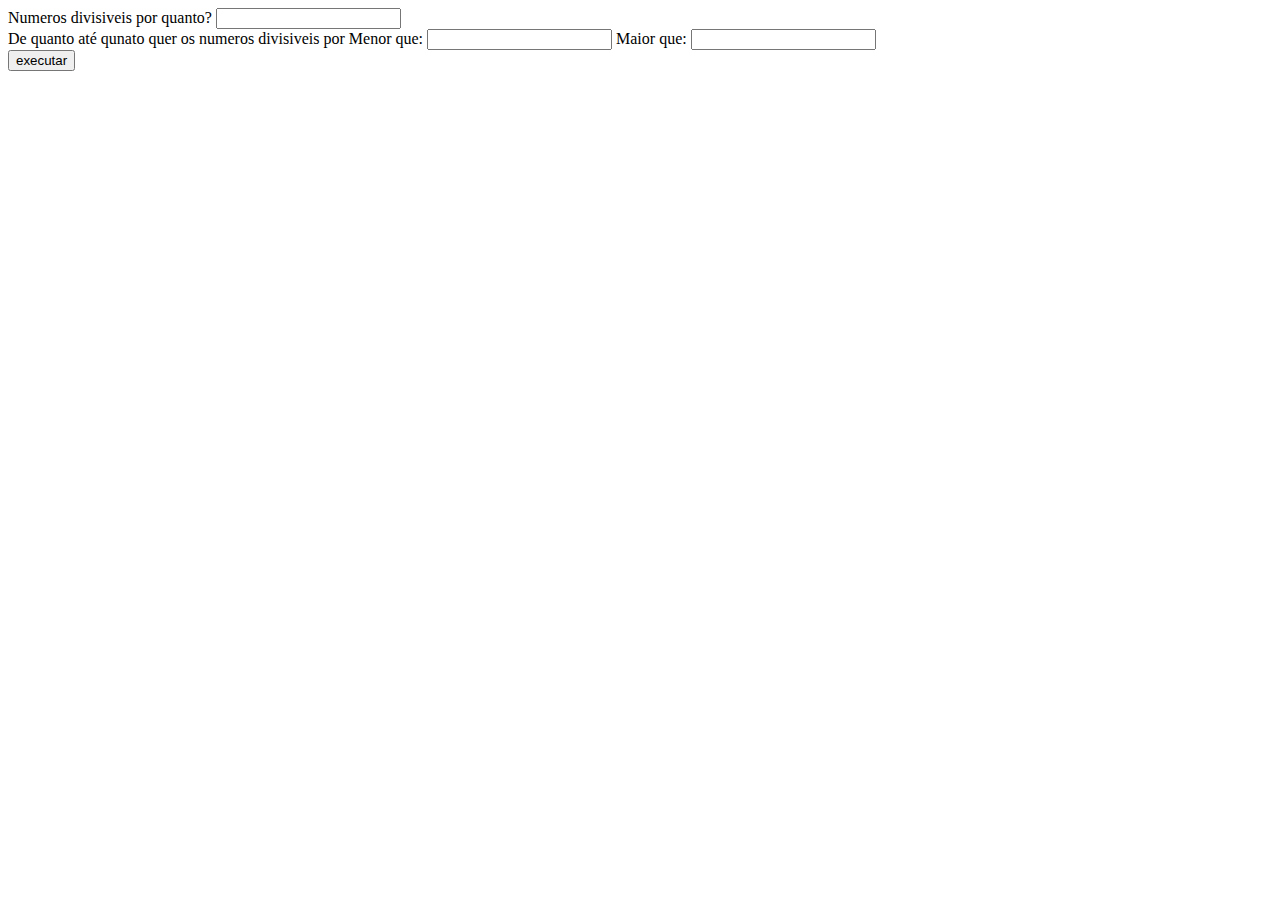
<file: array.html>
<!DOCTYPE html>
<html lang="pt-br">
<head>
    <meta charset="UTF-8">
    <meta name="viewport" content="width=device-width, initial-scale=1.0">
    <title>Document</title>
    <link rel="stylesheet" href="array.css".css">
</head>
<body>
    <div class="divisivel-por">
        <label for="divisivel-por-resposta">Numeros divisiveis por quanto?</label>
        <input type="number" id="divisivel-por-resposta">
    </div>
    <div class="quantidade-de-numeros">
        <label id="quantidade-de-numeros-pergunta" for="">De quanto até qunato quer os numeros divisiveis por </label>
        <label for="quantidade-de-numeros-resposta">Menor que:</label>
        <input type="number" id="quantidade-de-numeros-resposta-min">

        <label for="quantidade-de-numeros-resposta">Maior que:</label>
        <input type="number" id="quantidade-de-numeros-resposta-max">
    </div>
    <div class="botao">
        <button onclick="Executar()">executar</button>
    </div>
    <div class="numeros">
        
    </div>
    <script src="/array.js"></script>
</body>
</html>
</file>
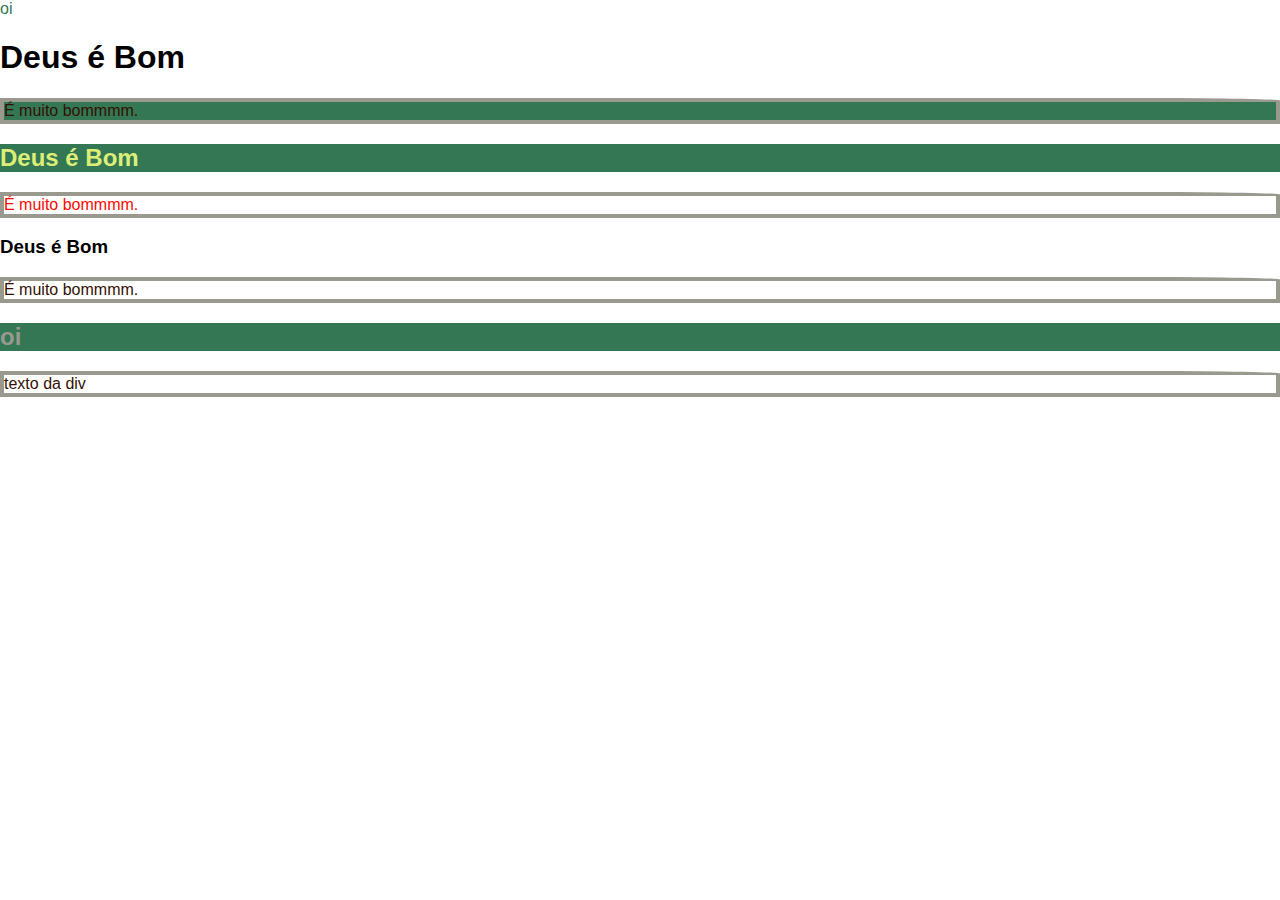
<file: aula-css.html>
<!DOCTYPE html>
<!DOCTYPE html>
<html lang="en">
<head>
    <meta charset="UTF-8">
    <meta name="viewport" content="width=device-width, initial-scale=1.0">
    <title>God is good</title>
    <link rel="stylesheet" href="">
    <style>
        /*ESTILO DA PAGINA*/
        p{
            color: #331100;
            border: solid 4px #999990;
            border-top-right-radius: 10%;
        }

        .primeiro_titulo {
            background-color: #337755;

        }

        .segundo_tema {
            color: #DDEE77;
        }

        h2 {
            background-color: #337755;
            color: #DDEE77;
        }
        
        .divs {
            color: #331100;
        }

        div > h2 {
            color: #999990;
        }
        #segundo_p_do_site {
            color: #FF0a00;
        }

        .texto-verde {
            color: #337755;
        }

        .texto-azul {
            color: #3354EE;
        }

        body{
            font-family: Impact, Haettenschweiler, 'Arial Narrow Bold', sans-serif;
            margin: 0px;
        }
        
        a{
            text-decoration: none;
        }

        header > a {
            color: red
        }

        header > nav > a:hover {
            color: #337755
        }        

    </style>
</head>
<body>
    <header>
        <nav>
            <a href="">oi</a>
        </nav>
    </header>
    <h1>Deus é Bom</h1>
    <p class="primeiro_titulo">É muito bommmm. </p>

    <h2 class="segundo_tema">Deus é Bom</h2>
    <p id="segundo_p_do_site">É muito bommmm. </p>

    <h3>Deus é Bom</h3>
    <p>É muito bommmm. </p>

    <div class="divs">
        <h2>oi</h2>
        <p>texto da div</p>
    </div>
</body>
</html>
</file>
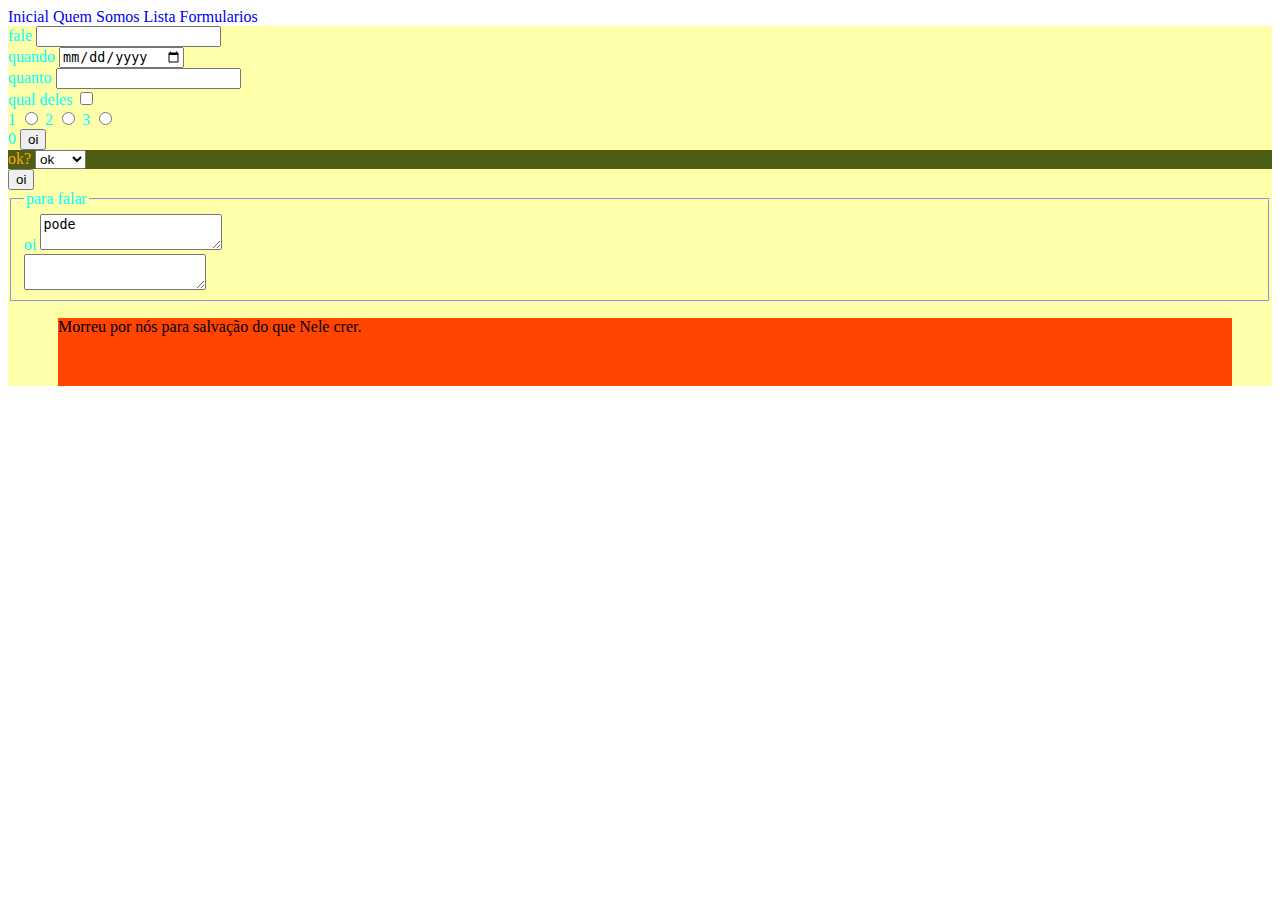
<file: formulario.html>
<html lang="pt-br">
    <head>
        <title>Jesus is good</title>
        <style>
            div {
                color: aqua;

            }

            .mo {

            }

            a{
                /* esse text-decoration tira aquela sublinhado*/
                text-decoration: 0 ;
            }


            main {
                background-color: #ffffaa;

            }

            main > h1{
                font-family: 'Trebuchet MS', 'Lucida Sans Unicode', 'Lucida Grande', 'Lucida Sans', Arial, sans-serif;
                background-color: #ffff77;
                color: #0000D3;
                
            }

            p{
                background-color: orangered;
                padding-bottom: 50px;
                margin: 10px 40px 0px 50px;
            }
            

        </style>
    </head>
    <body>
        <header>

            <nav>
                <a href="/pra-FAC-porque-Deusbom-main/index.html">Inicial</a>
                <a href="/quemsomos.html">Quem Somos</a>
                <a href="/pra-FAC-porque-Deusbom-main/lista.html">Lista</a>
                <A href="/pra-FAC-porque-Deusbom-main/formulario.html">Formularios</A>
            </nav>

        </header>
        <main>
            <div>
                <form>
                    <div>
                        <label for="diga">fale</label>
                        <input type="text" id="diga" />
                    </div>
                    <div>
                        <label for="dias-de">quando</label>
                        <input type="date" />
                    </div>
                    <div>
                        <label for="quanto">quanto</label>
                        <input type="number" />
                    </div>
                    <div>
                        <label for="qual">qual deles</label>
                        <input type="checkbox" id="qual"/>
                    </div>
                    <div>
                        <label for="unica">1</label>
                        <input type="radio" id="unica1" name="unica"/>

                        <label for="unica">2</label>
                        <input type="radio" id="unica2" name="unica"/>

                        <label for="unica">3</label>
                        <input type="radio" id="unica3" name="unica"/>

                    </div>

                    <div>
                        <label for="button">0</label>
                        <input type="button" value="oi"/>
                    </div>
                    <div class="mo"style="background-color: #4e5f15; color: orange;">
                        <label for="ok">ok?</label>
                        <select id="ok">
                            <option style="text-decoration: none; color: aliceblue;" value="ok?">ok</option>
                            <option value="bom">bom</option>
                            <option value="sim">claro</option>
                        </select>
                    </div>
                    <button>oi</button>
                    <div>
                        <fieldset>
                            <legend>para falar</legend>
                            <div>
                                <label for="ol">oi</label>
                                <textarea id="ol">pode</textarea>
                            </div>
                            <div>
                                <label for="oke"></label>
                                <textarea id="oke"></textarea>
                            </div>
                        </fieldset>
                    </div>
                </form>
            </div>

        <p>Morreu por nós para salvação do que Nele crer.</p>
        </main>
    </body>
</html>
</file>
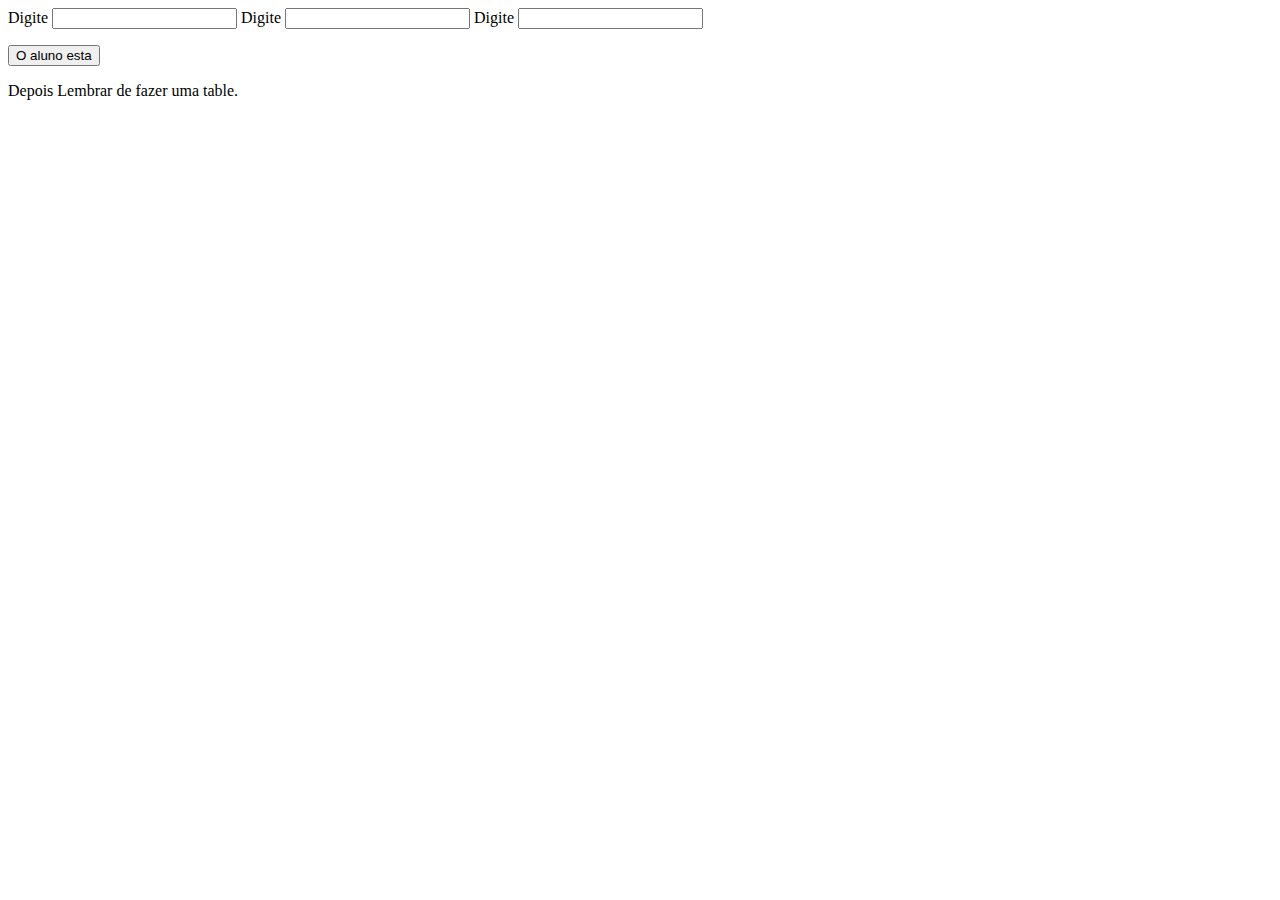
<file: interacoesDois.html>
<!DOCTYPE html>
<html lang="en">

<head>
    <meta charset="UTF-8">
    <meta name="viewport" content="width=device-width, initial-scale=1.0">
    <title>Document</title>
    <link rel="stylesheet" href="/interacoesDois.js">
    <style>
        .aprovado {
    color: aquamarine;
}

.reprovado {
    color: brown;
}

    </style>

<body>
    <label for="">Digite </label>
    <input type="text" id="campoDeNome">

    <label for="">Digite </label>
    <input type="text" id="campoDeMedia1">

    <label for="">Digite </label>
    <input type="text" id="campoDeMedia2">

    <p><button id="botaoDeMedia" onclick="ResultadoDoBotaoMedia()">O aluno esta</button></p>

    <div id="resultadoBotaoDeMedia">

    </div>
    <script src="/interacoesDois.js"></script>

    Depois Lembrar de fazer uma table.
</body>

</html>
</file>
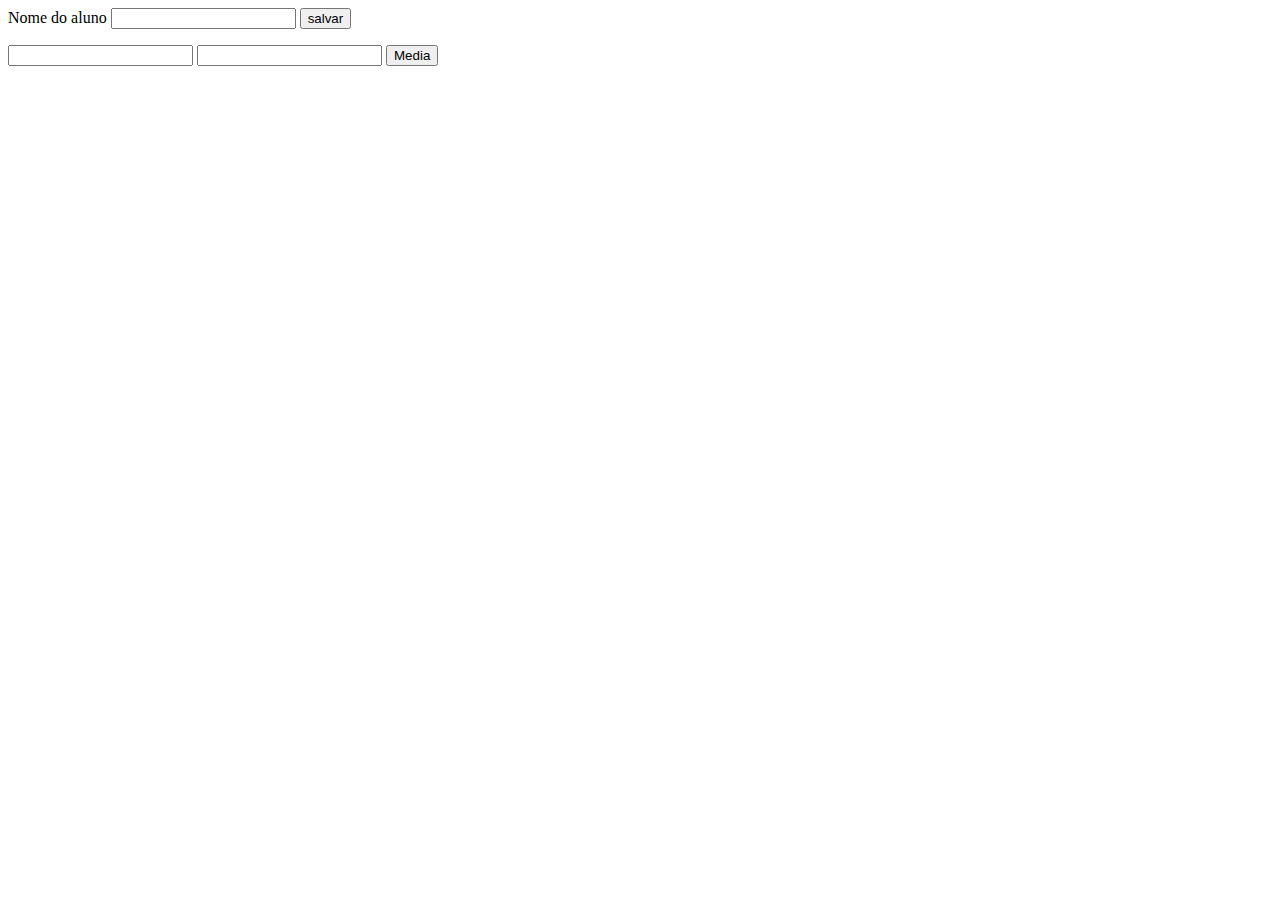
<file: interaçõesdeJscomHtml.html>
<!DOCTYPE html>
<html lang="en">
<head>
    <meta charset="UTF-8">
    <meta name="viewport" content="width=device-width, initial-scale=1.0">
    <title>Document</title>
</head>
<body>
    <label for="nomedoaluno">Nome do aluno</label>
    <input type="text" id="nomedoaluno">
    <button onclick="Salvar()">salvar</button>
    <p id="texto"></p>
    <script src="/interacoesdeJscomHtml.js"></script>

    <input type="text" id="media1">
    <input type="text" id="media2">
    <button onclick="CalcularMedia()">Media</button>
    <p id="resultado"></p>
</body>
</html>
</file>
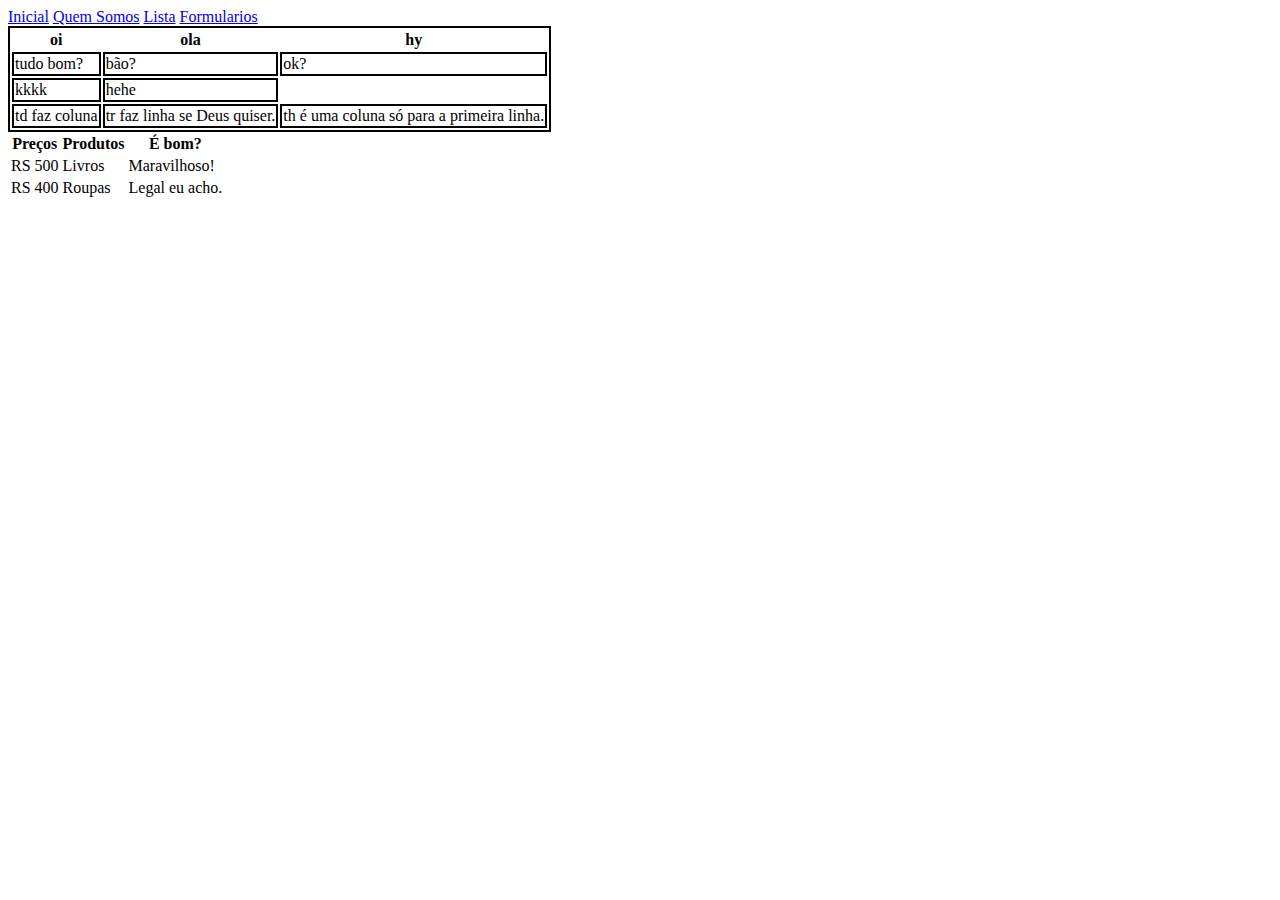
<file: lista.html>
<html lang="pt-br">
    <head>
        <title>Jesus is good</title>
        
    </head>
    <body>
        <header>

            <nav>
                <a href="/index.html">Inicial</a>
                <a href="/quemsomos.html">Quem Somos</a>
                <a href="/lista.html">Lista</a>
                <A href="/formulario.html">Formularios</A>
            </nav>
            <style>
                header
                main {
                    background-color: #ffffaa;
    
                }
    
                main > h1{
                    font-family: 'Trebuchet MS', 'Lucida Sans Unicode', 'Lucida Grande', 'Lucida Sans', Arial, sans-serif;
                    background-color: #ffff77;
                    color: #0000D3;
                    
                }
    
                p{
                    background-color: orangered;
                    padding-bottom: 50px;
                    margin: 10px 40px 0px 50px;
                }
                
            </style>
        </header>
        <main>
            <table style="border: solid 2px black;">
                <tr>
                    <th>oi</th>
                    <th>ola</th>
                    <th>hy</th>
                </tr>
                <tr>
                    <td style="border: solid 2px black;">tudo bom?</td>
                    <td style="border: solid 2px black;">bão?</td>
                    <td style="border: solid 2px black;">ok?</td>
                </tr>
                <tr>
                    <td style="border: solid 2px black;">kkkk</td>
                    <td style="border: solid 2px black;">hehe</td>
                </tr>
                <tr>
                    <td style="border: solid 2px black;">td faz coluna</td>
                    <td style="border: solid 2px black;">tr faz linha se Deus quiser.</td>
                    <td style="border: solid 2px black;">th é uma coluna só para a primeira linha.</td>
                </tr>

            </table>
            <table>
                <tr>
                    <th>Preços</th>
                    <th>Produtos</th>
                    <th>É bom?</th>
                </tr>
                <tr>
                    <td>RS 500</td>
                    <td>Livros</td>
                    <td>Maravilhoso!</td>
                </tr>
                <tr>
                    <td>RS 400</td>
                    <td>Roupas</td>
                    <td>Legal eu acho.</td>
                </tr>
            </table>
        </main>
    </body>
</html>
</file>
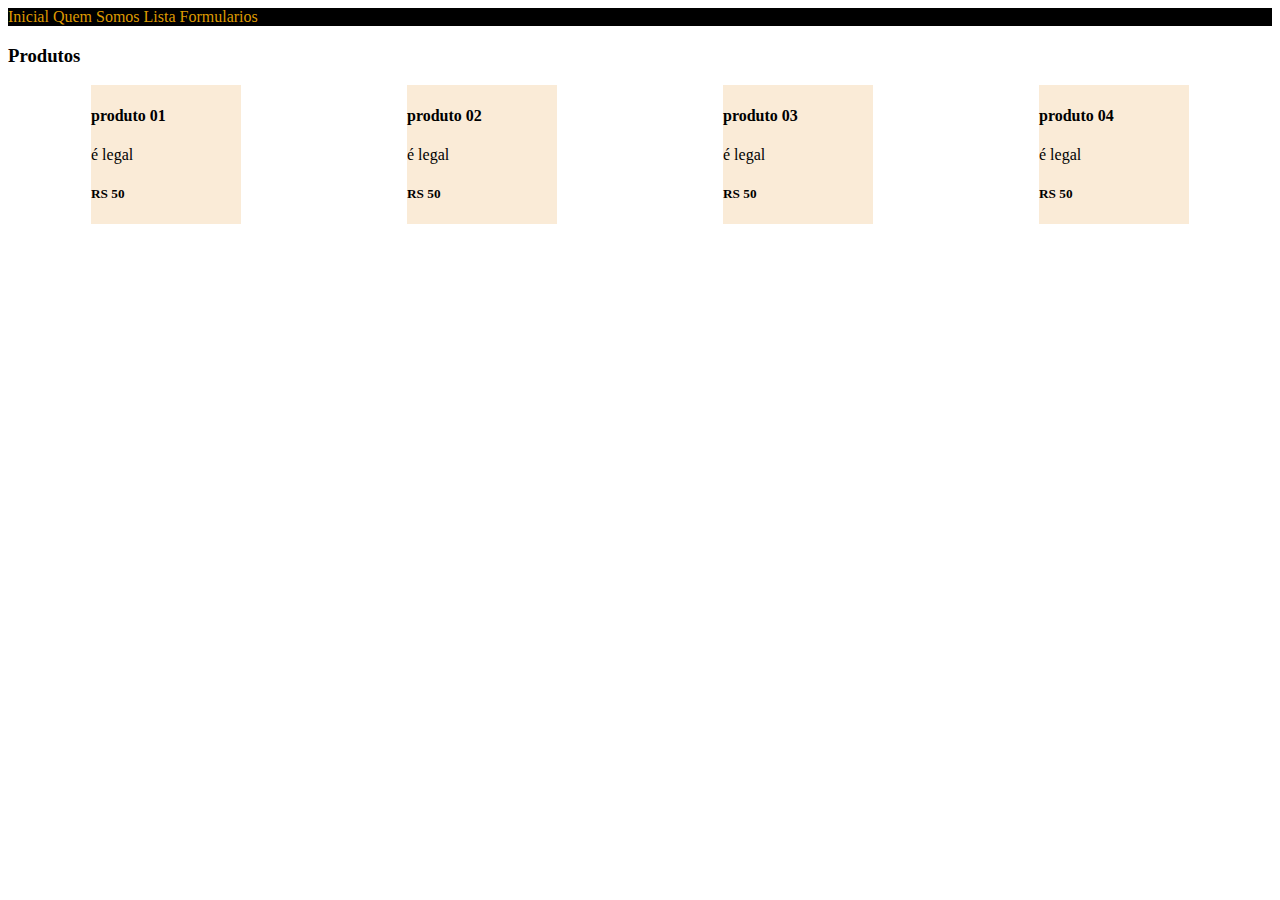
<file: listadedivs.html>
<!DOCTYPE html>
<html lang="pt-br">
<head>
    <meta charset="UTF-8">
    <meta name="viewport" content="width=device-width, initial-scale=1.0">
    <link rel="stylesheet" href="">

    <title>Gos is good</title>

    <style>
        header{
            color: aliceblue;
            background-color: black
        }

        header > nav > a {
            text-decoration: 0;
            color: #DD9900;
        }

        header > nav > a:hover {
            text-decoration: 0;
            color: #DD9900;
            border: solid 5px #DD9900;
        }

        .section-produtos {
            display: flex;
            justify-content: space-around;
            flex-wrap: wrap;

        }

        .section-produtos > div {
            background-color: antiquewhite;
            width: 150px;
        }

        .section-produtos > div > h5 {
            
        }

    </style>
</head>
<body>
    <!---->
    <header>
        <nav>
            <a href="/index.html">Inicial</a>
            <a href="/quemsomos.html">Quem Somos</a>
            <a href="/lista.html">Lista</a>
            <A href="/formulario.html">Formularios</A>
        </nav>
    </header>
    <main>
        <h3>Produtos</h3>

        <section class="section-produtos">
            <div>
                <h4>produto 01</h4>
                <p>é legal</p>
                <h5>RS 50</h5>
            </div>
            <div>
                <h4>produto 02</h4>
                <p>é legal</p>
                <h5>RS 50</h5>
            </div>
            <div>
                <h4>produto 03</h4>
                <p>é legal</p>
                <h5>RS 50</h5>
            </div>
            <div>
                <h4>produto 04</h4>
                <p>é legal</p>
                <h5>RS 50</h5>
            </div>

        </section>
    </main>
    <footer>

    </footer>
</body>
</html>
</file>
<file: array.css>
p {
    border: 4px outset orange;
    background-color: #DD9900;
    display: 30%;
    margin: 10px;
}

.bloco1 {
    border: 4px outset orange;
    background-color: #DD9900;
    width: 40%;
    display: flex;
    ;
    ;
}
</file>
